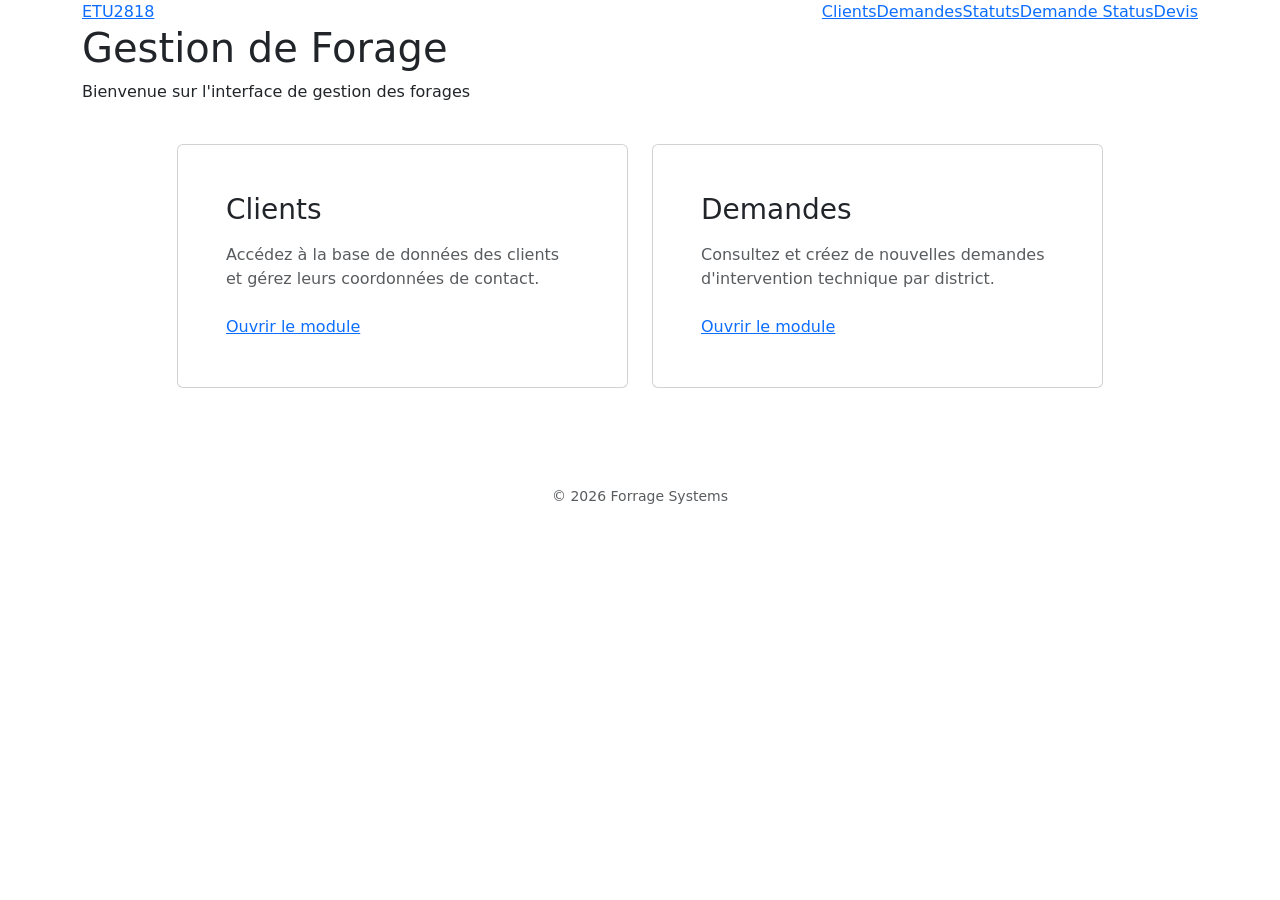
<file: Forrage_V1/src/main/resources/templates/index.html>
<!DOCTYPE html>
<html xmlns:th="http://www.thymeleaf.org">
<head>
    <meta charset="UTF-8">
    <meta name="viewport" content="width=device-width, initial-scale=1.0">
    <title>Forrage - Gestion Systèmes</title>
    <link rel="stylesheet" href="https://cdn.jsdelivr.net/npm/bootstrap@5.3.0/dist/css/bootstrap.min.css">
    <link rel="stylesheet" th:href="@{/css/style.css}">
</head>
<body>

<nav class="navbar-minimal">
    <div class="container d-flex justify-content-between align-items-center">
        <a th:href="@{/}" class="brand-text">ETU2818</a>
        <div class="d-flex">
            <a th:href="@{/clients}" class="nav-link-minimal">Clients</a>
            <a th:href="@{/demandes}" class="nav-link-minimal">Demandes</a>
            <a th:href="@{/statuts}" class="nav-link-minimal">Statuts</a>
            <a th:href="@{/demande-status}" class="nav-link-minimal">Demande Status</a>
            <a th:href="@{/devis}" class="nav-link-minimal">Devis</a>
        </div>
    </div>
</nav>

<div class="container">
    <div class="hero-minimal">
        <h1>Gestion de Forage</h1>
        <p>Bienvenue sur l'interface de gestion des forages</p>
    </div>

    <div class="row g-4 mt-2 justify-content-center">
        <div class="col-md-5">
            <div class="card h-100">
                <div class="card-body p-5">
                    <h3 class="mb-3">Clients</h3>
                    <p class="text-muted mb-4">Accédez à la base de données des clients et gérez leurs coordonnées de contact.</p>
                    <a th:href="@{/clients}" class="btn-minimal btn-primary-minimal w-100 text-center">Ouvrir le module</a>
                </div>
            </div>
        </div>
        <div class="col-md-5">
            <div class="card h-100">
                <div class="card-body p-5">
                    <h3 class="mb-3">Demandes</h3>
                    <p class="text-muted mb-4">Consultez et créez de nouvelles demandes d'intervention technique par district.</p>
                    <a th:href="@{/demandes}" class="btn-minimal btn-primary-minimal w-100 text-center">Ouvrir le module</a>
                </div>
            </div>
        </div>
    </div>
</div>

<footer class="mt-5 py-5 text-center text-muted">
    <div class="container">
        <small>&copy; 2026 Forrage Systems</small>
    </div>
</footer>

</body>
</html>
</file>
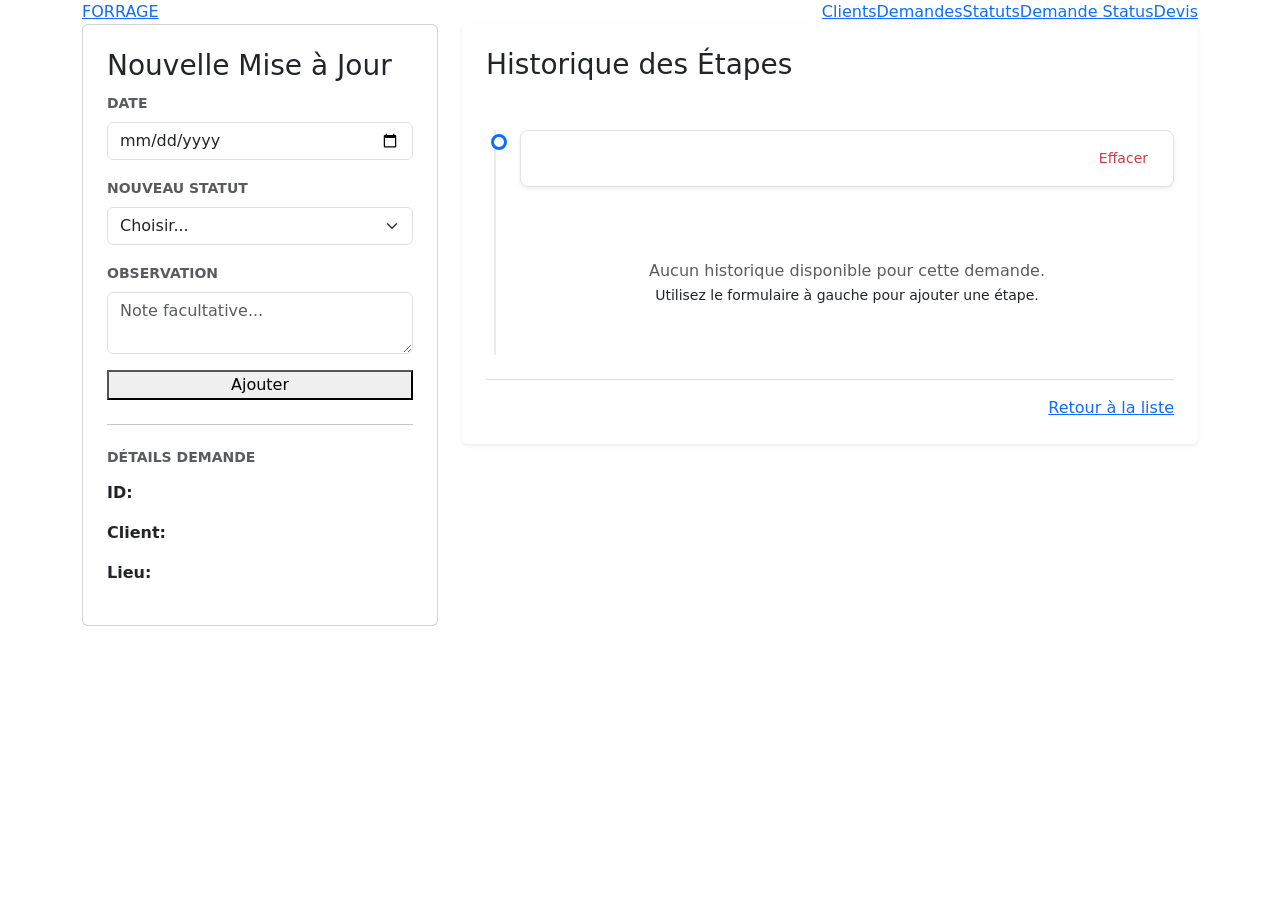
<file: Forrage_V1/src/main/resources/templates/demande_status/history.html>
<!DOCTYPE html>
<html xmlns:th="http://www.thymeleaf.org">
<head>
    <meta charset="UTF-8">
    <title>Historique des Statuts</title>
    <link rel="stylesheet" href="https://cdn.jsdelivr.net/npm/bootstrap@5.3.0/dist/css/bootstrap.min.css">
    <link rel="stylesheet" th:href="@{/css/style.css}">
</head>
<body>

<nav class="navbar-minimal">
    <div class="container d-flex justify-content-between align-items-center">
        <a th:href="@{/}" class="brand-text">FORRAGE</a>
        <div class="d-flex">
            <a th:href="@{/clients}" class="nav-link-minimal">Clients</a>
            <a th:href="@{/demandes}" class="nav-link-minimal">Demandes</a>
            <a th:href="@{/statuts}" class="nav-link-minimal">Statuts</a>
            <a th:href="@{/demande-status}" class="nav-link-minimal">Demande Status</a>
            <a th:href="@{/devis}" class="nav-link-minimal">Devis</a>
        </div>
    </div>
</nav>

<div class="container">
    <div class="row">
        <div class="col-md-4">
            <div class="card p-4">
                <h3>Nouvelle Mise à Jour</h3>
                <form th:action="@{/demande-status/save}" th:object="${newStatus}" method="post">
                    <input type="hidden" th:field="*{demande.id}" />
                    <div class="mb-3">
                        <label class="form-label text-muted text-uppercase small fw-bold">Date</label>
                        <input type="date" th:field="*{date}" class="form-control" required th:value="${T(java.time.LocalDate).now()}">
                    </div>
                    <div class="mb-3">
                        <label class="form-label text-muted text-uppercase small fw-bold">Nouveau Statut</label>
                        <select th:field="*{statut}" class="form-select" required>
                            <option value="">Choisir...</option>
                            <option th:each="st : ${availableStatuts}" th:value="${st.id}" th:text="${st.nom}"></option>
                        </select>
                    </div>
                    <div class="mb-3">
                        <label class="form-label text-muted text-uppercase small fw-bold">Observation</label>
                        <textarea th:field="*{observation}" class="form-control" rows="2" placeholder="Note facultative..."></textarea>
                    </div>
                    <button type="submit" class="btn-minimal btn-primary-minimal w-100">Ajouter</button>
                </form>
                
                <hr class="my-4">
                
                <h5 class="text-muted text-uppercase small fw-bold mb-3">Détails Demande</h5>
                <p><strong>ID:</strong> <span th:text="${demande.id}"></span></p>
                <p><strong>Client:</strong> <span th:text="${demande.client.nom}"></span></p>
                <p><strong>Lieu:</strong> <span th:text="${demande.lieu}"></span></p>
            </div>
        </div>
        
<div class="col-md-8">
            <div class="card p-4 border-0 shadow-sm">
                <h3 class="mb-4">Historique des Étapes</h3>
                
                <div class="position-relative ps-4 border-start border-2 ms-2 mt-4" style="border-color: #e9ecef !important;">
                    <div th:each="s : ${statuses}" class="mb-4 position-relative">
                        <!-- Custom dot for the timeline -->
                        <div class="position-absolute rounded-circle bg-white border border-3 border-primary" 
                             style="width: 16px; height: 16px; left: -29px; top: 4px;"></div>
                        
                        <div class="p-3 rounded-3 shadow-sm border" th:classappend="${s.statut.nom.toLowerCase().contains('fait') ? 'border-success-subtle bg-success-light' : 'border-light bg-white'}">
                            <div class="d-flex justify-content-between align-items-center">
                                <div>
                                    <span class="small text-muted d-block" th:text="${#temporals.format(s.date, 'dd MMM yyyy')}"></span>
                                    <span class="fw-bold fs-5" th:text="${s.statut.nom}"></span>
                                    <p th:if="${s.observation != null and !s.observation.isEmpty()}" class="mt-2 mb-0 text-muted small italic" th:text="${s.observation}"></p>
                                </div>
                                <div class="d-flex align-items-center">
                                    <a th:href="@{/demande-status/delete/{id}(id=${s.id})}" class="btn btn-sm btn-link text-danger text-decoration-none p-0 px-2" 
                                       onclick="return confirm('Supprimer cet événement ?')">
                                        Effacer
                                    </a>
                                </div>
                            </div>
                        </div>
                    </div>

                    <div th:if="${#lists.isEmpty(statuses)}" class="text-center py-5">
                        <p class="text-muted mb-0">Aucun historique disponible pour cette demande.</p>
                        <small>Utilisez le formulaire à gauche pour ajouter une étape.</small>
                    </div>
                </div>
                
                <div class="mt-4 border-top pt-3 text-end">
                    <a th:href="@{/demandes}" class="btn-minimal btn-outline-minimal">Retour à la liste</a>
                </div>
            </div>
        </div>
    </div>
</div>

</body>
</html>
</file>
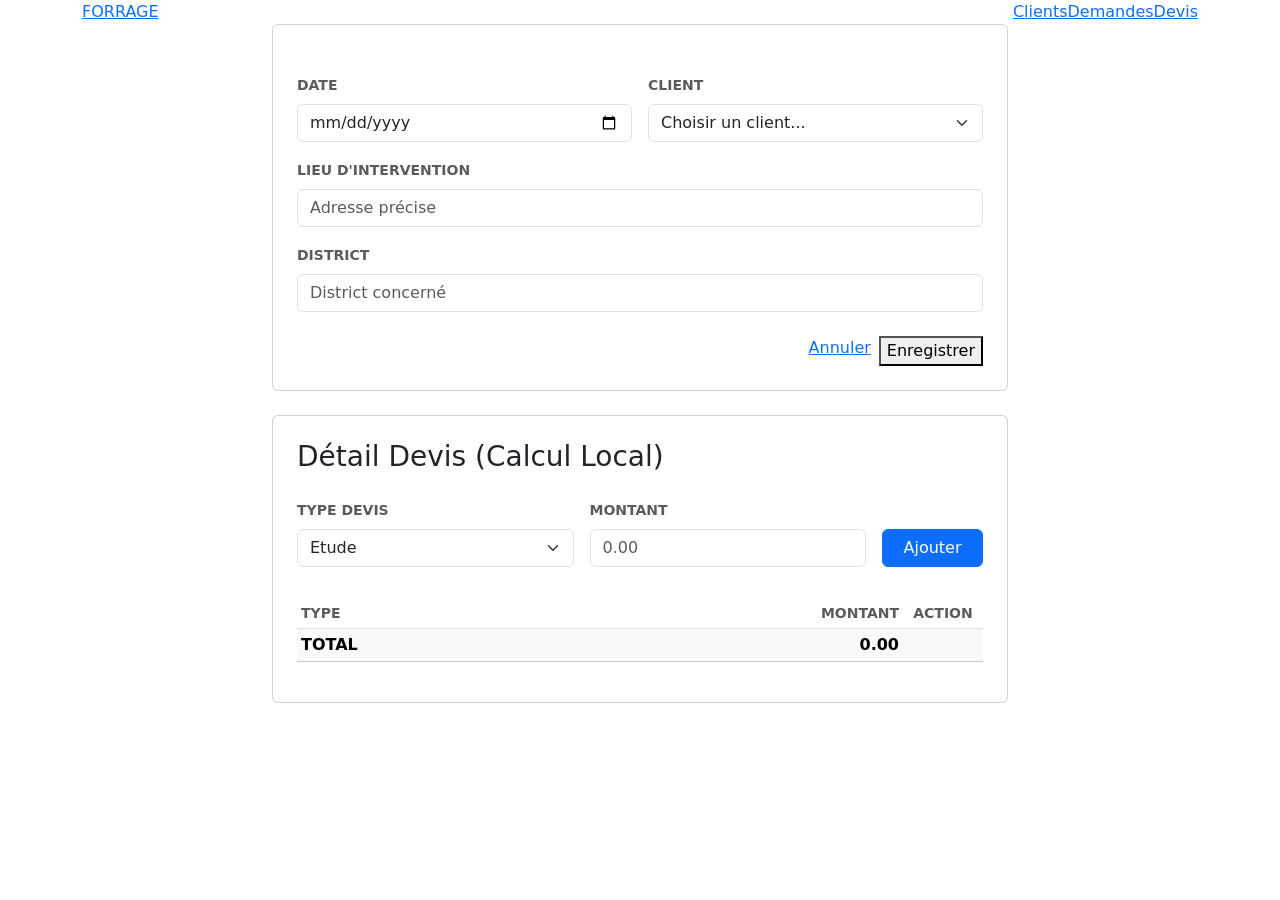
<file: Forrage_V1/src/main/resources/templates/demandes/form.html>
<!DOCTYPE html>
<html xmlns:th="http://www.thymeleaf.org">
<head>
    <meta charset="UTF-8">
    <meta name="viewport" content="width=device-width, initial-scale=1.0">
    <title th:text="${demande.id == null ? 'Nouvelle Demande' : 'Edition Demande'}"></title>
    <link rel="stylesheet" href="https://cdn.jsdelivr.net/npm/bootstrap@5.3.0/dist/css/bootstrap.min.css">
    <link rel="stylesheet" th:href="@{/css/style.css}">
</head>
<body>

<nav class="navbar-minimal">
    <div class="container d-flex justify-content-between align-items-center">
        <a th:href="@{/}" class="brand-text">FORRAGE</a>
        <div class="d-flex">
            <a th:href="@{/clients}" class="nav-link-minimal">Clients</a>
            <a th:href="@{/demandes}" class="nav-link-minimal">Demandes</a>
            <a th:href="@{/devis}" class="nav-link-minimal">Devis</a>
        </div>
    </div>
</nav>

<div class="container">
    <div class="row justify-content-center">
        <div class="col-md-8">
            <div class="card p-4">
                <h3 class="mb-4" th:text="${demande.id == null ? 'Nouvelle Demande' : 'Modifier la Demande'}"></h3>
                
                <form th:action="@{/demandes/save}" th:object="${demande}" method="post">
                    <input type="hidden" th:field="*{id}" />
                    
                    <div class="row g-3">
                        <div class="col-md-6 mb-3">
                            <label for="date" class="form-label small text-muted text-uppercase fw-semibold">Date</label>
                            <input type="date" th:field="*{date}" class="form-control" id="date" required>
                        </div>
                        <div class="col-md-6 mb-3">
                            <label for="client" class="form-label small text-muted text-uppercase fw-semibold">Client</label>
                            <select th:field="*{client}" class="form-select" id="client" required>
                                <option value="">Choisir un client...</option>
                                <option th:each="c : ${clients}" th:value="${c.id}" th:text="${c.nom}"></option>
                            </select>
                        </div>
                    </div>
                    
                    <div class="mb-3">
                        <label for="lieu" class="form-label small text-muted text-uppercase fw-semibold">Lieu d'intervention</label>
                        <input type="text" th:field="*{lieu}" class="form-control" id="lieu" placeholder="Adresse précise" required>
                    </div>
                    
                    <div class="mb-4">
                        <label for="district" class="form-label small text-muted text-uppercase fw-semibold">District</label>
                        <input type="text" th:field="*{district}" class="form-control" id="district" placeholder="District concerné" required>
                    </div>
                    
                    <div class="d-flex justify-content-end gap-2">
                        <a th:href="@{/demandes}" class="btn-minimal btn-outline-minimal">Annuler</a>
                        <button type="submit" class="btn-minimal btn-primary-minimal">Enregistrer</button>
                    </div>
                </form>
            </div>
            
            <!-- Détail Devis Section -->
            <div class="card p-4 mt-4">
                <h3 class="mb-4">Détail Devis (Calcul Local)</h3>
                
                <div class="row g-3 mb-3">
                    <div class="col-md-5">
                        <label for="typeDevis" class="form-label small text-muted text-uppercase fw-semibold">Type Devis</label>
                        <select class="form-select" id="typeDevis">
                            <option value="Etude">Etude</option>
                            <option value="Forage">Forage</option>
                        </select>
                    </div>
                    <div class="col-md-5">
                        <label for="montantDevis" class="form-label small text-muted text-uppercase fw-semibold">Montant</label>
                        <input type="number" class="form-control" id="montantDevis" placeholder="0.00">
                    </div>
                    <div class="col-md-2 d-flex align-items-end">
                        <button type="button" class="btn btn-primary w-100" onclick="addItem()">Ajouter</button>
                    </div>
                </div>
                
                <table class="table table-sm mt-3" id="devisTable">
                    <thead>
                        <tr>
                            <th class="small text-muted text-uppercase">Type</th>
                            <th class="small text-muted text-uppercase text-end">Montant</th>
                            <th class="small text-muted text-uppercase text-center" style="width: 80px;">Action</th>
                        </tr>
                    </thead>
                    <tbody id="devisBody">
                        <!-- Items will be added here -->
                    </tbody>
                    <tfoot>
                        <tr class="table-light">
                            <th class="fw-bold">TOTAL</th>
                            <th class="text-end fw-bold" id="totalDisplay">0.00</th>
                            <th></th>
                        </tr>
                    </tfoot>
                </table>
            </div>
        </div>
    </div>
</div>

<script>
    let devisItems = [];

    function addItem() {
        const type = document.getElementById('typeDevis').value;
        const montant = parseFloat(document.getElementById('montantDevis').value);

        if (isNaN(montant) || montant <= 0) {
            alert("Veuillez saisir un montant valide.");
            return;
        }

        const item = {
            id: Date.now(),
            type: type,
            montant: montant
        };

        devisItems.push(item);
        renderTable();
        
        // Reset amount field
        document.getElementById('montantDevis').value = "";
    }

    function removeItem(id) {
        devisItems = devisItems.filter(item => item.id !== id);
        renderTable();
    }

    function renderTable() {
        const body = document.getElementById('devisBody');
        body.innerHTML = "";
        let total = 0;

        devisItems.forEach(item => {
            total += item.montant;
            const row = `
                <tr>
                    <td>${item.type}</td>
                    <td class="text-end">${item.montant.toLocaleString('fr-FR', { minimumFractionDigits: 2, maximumFractionDigits: 2 })}</td>
                    <td class="text-center">
                        <button type="button" class="btn btn-outline-danger btn-sm" onclick="removeItem(${item.id})">
                            &times;
                        </button>
                    </td>
                </tr>
            `;
            body.innerHTML += row;
        });

        document.getElementById('totalDisplay').innerText = total.toLocaleString('fr-FR', { minimumFractionDigits: 2, maximumFractionDigits: 2 });
    }
</script>

</body>
</html>
</file>
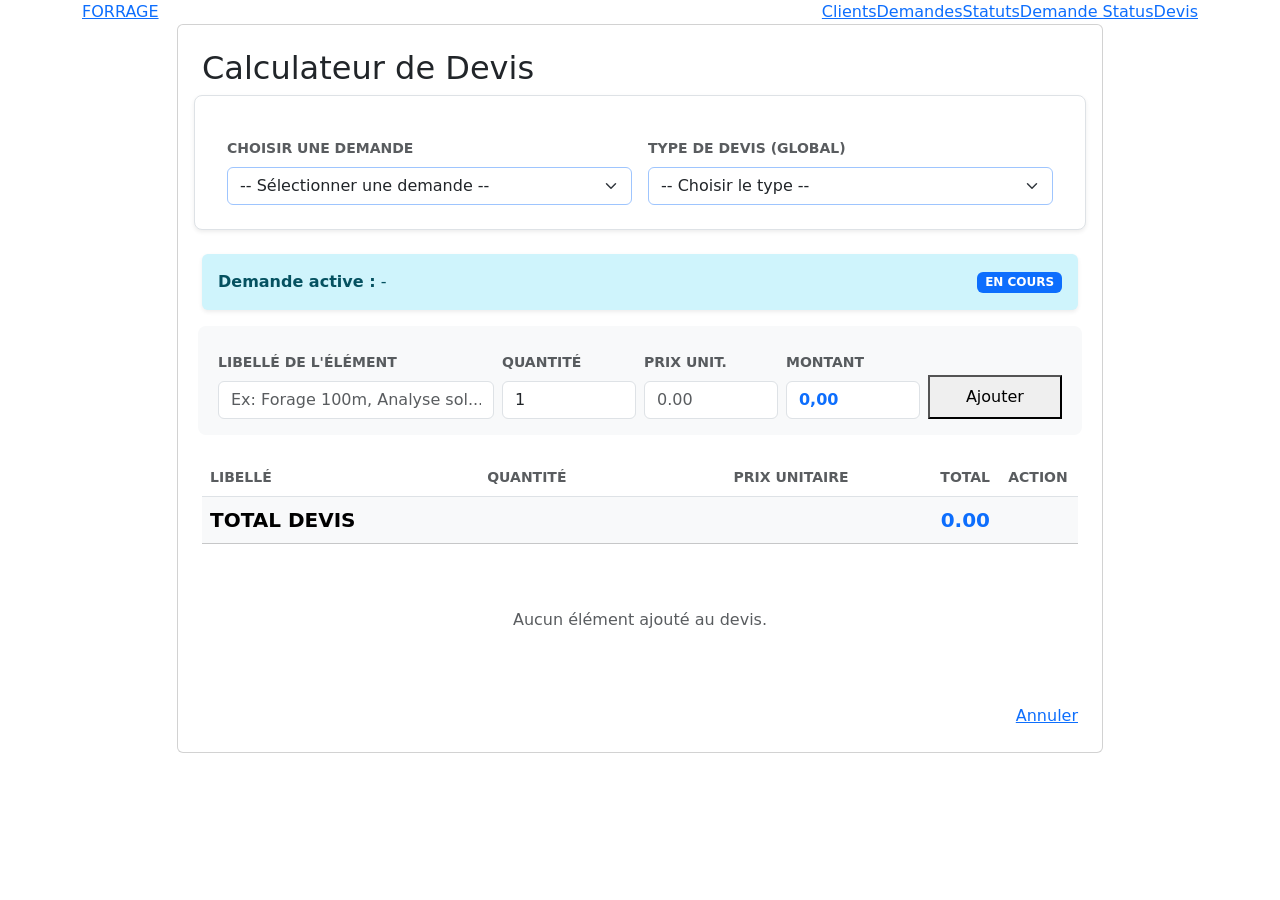
<file: Forrage_V1/src/main/resources/templates/devis/calculator.html>
<!DOCTYPE html>
<html xmlns:th="http://www.thymeleaf.org">
<head>
    <meta charset="UTF-8">
    <meta name="viewport" content="width=device-width, initial-scale=1.0">
    <title>Calculateur de Devis - Forrage</title>
    <link rel="stylesheet" href="https://cdn.jsdelivr.net/npm/bootstrap@5.3.0/dist/css/bootstrap.min.css">
    <link rel="stylesheet" th:href="@{/css/style.css}">
</head>
<body>

<nav class="navbar-minimal">
    <div class="container d-flex justify-content-between align-items-center">
        <a th:href="@{/}" class="brand-text">FORRAGE</a>
        <div class="d-flex">
            <a th:href="@{/clients}" class="nav-link-minimal">Clients</a>
            <a th:href="@{/demandes}" class="nav-link-minimal">Demandes</a>
            <a th:href="@{/statuts}" class="nav-link-minimal">Statuts</a>
            <a th:href="@{/demande-status}" class="nav-link-minimal">Demande Status</a>
            <a th:href="@{/devis}" class="nav-link-minimal">Devis</a>
        </div>
    </div>
</nav>

<div class="container">
    <div class="row justify-content-center">
        <div class="col-md-10">
            <div class="card p-4">
                <h2 class="mb-4">Calculateur de Devis</h2>
                
                <div class="row g-3 mb-4 p-4 border rounded-3 bg-white shadow-sm">
                    <div class="col-md-6">
                        <label for="globalDemande" class="form-label small text-muted text-uppercase fw-semibold">Choisir une Demande</label>
                        <select class="form-select border-primary-subtle" id="globalDemande" onchange="updateDemandeInfo()">
                            <option value="">-- Sélectionner une demande --</option>
                            <option th:each="d : ${demandes}" 
                                    th:value="${d.id}" 
                                    th:text="${d.client.nom + ' - ' + d.lieu}"
                                    th:selected="${demande != null and d.id == demande.id}"
                                    th:data-client="${d.client.nom}"
                                    th:data-lieu="${d.lieu}"></option>
                        </select>
                    </div>
                    <div class="col-md-6">
                        <label for="globalTypeDevis" class="form-label small text-muted text-uppercase fw-semibold">Type de Devis (Global)</label>
                        <select class="form-select border-primary-subtle" id="globalTypeDevis">
                            <option value="">-- Choisir le type --</option>
                            <option th:each="t : ${types}" th:value="${t.nom}" th:text="${t.nom}"></option>
                        </select>
                    </div>
                </div>

                <div id="demandeContextInfo" th:style="${demande != null ? 'display: block' : 'display: none'}" class="alert alert-info border-0 shadow-sm mb-4">
                    <div class="d-flex justify-content-between align-items-center">
                        <div>
                            <strong>Demande active :</strong> 
                            <span id="displayClientName" th:text="${demande != null ? demande.client.nom : ''}"></span> - 
                            <span id="displayLieu" th:text="${demande != null ? demande.lieu : ''}"></span>
                        </div>
                        <div class="badge bg-primary">EN COURS</div>
                    </div>
                </div>

                <div class="row g-2 mb-4 p-3 bg-light rounded-3 align-items-end">
                    <div class="col-md-4">
                        <label for="libelle" class="form-label small text-muted text-uppercase fw-semibold">Libellé de l'élément</label>
                        <input type="text" class="form-control" id="libelle" placeholder="Ex: Forage 100m, Analyse sol...">
                    </div>
                    <div class="col-md-2">
                        <label for="quantite" class="form-label small text-muted text-uppercase fw-semibold">Quantité</label>
                        <input type="number" class="form-control" id="quantite" value="1" step="0.01">
                    </div>
                    <div class="col-md-2">
                        <label for="prixUnitaire" class="form-label small text-muted text-uppercase fw-semibold">Prix Unit.</label>
                        <input type="number" class="form-control" id="prixUnitaire" placeholder="0.00" step="0.01">
                    </div>
                    <div class="col-md-2">
                        <label for="montantLigne" class="form-label small text-muted text-uppercase fw-semibold">Montant</label>
                        <input type="text" class="form-control bg-white-50 fw-bold text-primary" id="montantLigne" readonly value="0,00">
                    </div>
                    <div class="col-md-2">
                        <button type="button" class="btn-minimal btn-primary-minimal w-100 py-2" onclick="addItem()">Ajouter</button>
                    </div>
                </div>
                
                <div class="table-responsive">
                    <table class="table" id="devisTable">
                        <thead>
                            <tr>
                                <th class="small text-muted text-uppercase">Libellé</th>
                                <th class="small text-muted text-uppercase text-end">Quantité</th>
                                <th class="small text-muted text-uppercase text-end">Prix Unitaire</th>
                                <th class="small text-muted text-uppercase text-end">Total</th>
                                <th class="small text-muted text-uppercase text-center" style="width: 80px;">Action</th>
                            </tr>
                        </thead>
                        <tbody id="devisBody">
                            <!-- Items dynamically added -->
                        </tbody>
                        <tfoot>
                            <tr class="table-light">
                                <th colspan="3" class="fw-bold fs-5">TOTAL DEVIS</th>
                                <th class="text-end fw-bold fs-5 text-primary" id="totalDisplay">0.00</th>
                                <th></th>
                            </tr>
                        </tfoot>
                    </table>
                </div>
                
                <div th:if="${#lists.isEmpty(devisItems)}" id="emptyMessage" class="p-5 text-center text-muted">
                    Aucun élément ajouté au devis.
                </div>
                
                <div class="mt-4 d-flex justify-content-end gap-2">
                    <a th:href="@{/devis}" class="btn-minimal btn-outline-minimal">Annuler</a>
                    <button type="button" class="btn-minimal btn-success-minimal" id="btnSaveDevis" onclick="saveRealDevis()" style="display: none;">
                        Enregistrer le Devis
                    </button>
                </div>
            </div>
        </div>
    </div>
</div>

<script th:inline="javascript">
    /*<![CDATA[*/
    const promotion = /*[[${promotion}]]*/ null;
    /*]]>*/
    let devisItems = [];
    
    // Real-time calculation
    function updateRealTimeTotal() {
        const qte = parseFloat(document.getElementById('quantite').value) || 0;
        const pu = parseFloat(document.getElementById('prixUnitaire').value) || 0;
        const total = qte * pu;
        document.getElementById('montantLigne').value = total.toLocaleString('fr-FR', { minimumFractionDigits: 2, maximumFractionDigits: 2 }) + " AR";
    }

    document.getElementById('quantite').addEventListener('input', updateRealTimeTotal);
    document.getElementById('prixUnitaire').addEventListener('input', updateRealTimeTotal);

    function updateDemandeInfo() {
        const select = document.getElementById('globalDemande');
        const info = document.getElementById('demandeContextInfo');
        const selectedOption = select.options[select.selectedIndex];
        
        if (select.value) {
            document.getElementById('displayClientName').innerText = selectedOption.getAttribute('data-client');
            document.getElementById('displayLieu').innerText = selectedOption.getAttribute('data-lieu');
            info.style.display = 'block';
        } else {
            info.style.display = 'none';
        }
        renderTable();
    }

    function addItem() {
        const libelle = document.getElementById('libelle').value;
        const qte = parseFloat(document.getElementById('quantite').value);
        const pu = parseFloat(document.getElementById('prixUnitaire').value);

        if (!libelle.trim()) {
            alert("Veuillez saisir un libellé.");
            return;
        }

        if (isNaN(qte) || qte <= 0 || isNaN(pu) || pu < 0) {
            alert("Veuillez saisir des valeurs valides.");
            return;
        }

        const totalOriginal = qte * pu;
        let discountApplied = false;
        let prixUnitaireDevis = pu;

        if (promotion && promotion.actif && pu > promotion.seuil) {
            discountApplied = true;
            prixUnitaireDevis = pu - ((pu * promotion.pourcentage) / 100);
        }

        const item = {
            id: Date.now(),
            libelle: libelle,
            quantite: qte,
            prixUnitaire: pu,
            prixUnitaireDevis: prixUnitaireDevis,
            total: totalOriginal,
            discountApplied: discountApplied
        };

        devisItems.push(item);
        renderTable();
        
        // Reset fields
        document.getElementById('libelle').value = "";
        document.getElementById('prixUnitaire').value = "";
        document.getElementById('quantite').value = "1";
        updateRealTimeTotal();
    }

    function removeItem(id) {
        devisItems = devisItems.filter(item => item.id !== id);
        renderTable();
    }

    function renderTable() {
        const body = document.getElementById('devisBody');
        const emptyMsg = document.getElementById('emptyMessage');
        body.innerHTML = "";
        let totalGeneral = 0;

        if (devisItems.length > 0) {
            if (emptyMsg) emptyMsg.style.display = "none";
        } else {
            if (emptyMsg) emptyMsg.style.display = "block";
        }

        devisItems.forEach(item => {
            totalGeneral += item.total;
            const row = `
                <tr>
                    <td class="fw-medium">${item.libelle}</td>
                    <td class="text-end">${item.quantite.toLocaleString('fr-FR')}</td>
                    <td class="text-end">
                        ${item.discountApplied ? `<del class="text-muted small fw-normal">${item.prixUnitaire.toLocaleString('fr-FR', { minimumFractionDigits: 2 })}</del><br>` : ''}
                        ${(item.prixUnitaireDevis ?? item.prixUnitaire).toLocaleString('fr-FR', { minimumFractionDigits: 2 })}
                    </td>
                    <td class="text-end fw-semibold">
                        ${item.total.toLocaleString('fr-FR', { minimumFractionDigits: 2 })}
                    </td>
                    <td class="text-center">
                        <button type="button" class="btn btn-outline-danger btn-sm border-0" onclick="removeItem(${item.id})">
                            <svg xmlns="http://www.w3.org/2000/svg" width="16" height="16" fill="currentColor" class="bi bi-trash" viewBox="0 0 16 16">
                                <path d="M5.5 5.5A.5.5 0 0 1 6 6v6a.5.5 0 0 1-1 0V6a.5.5 0 0 1 .5-.5m2.5 0a.5.5 0 0 1 .5.5v6a.5.5 0 0 1-1 0V6a.5.5 0 0 1 .5-.5m3 .5a.5.5 0 0 0-1 0v6a.5.5 0 0 0 1 0z"/>
                                <path d="M14.5 3a1 1 0 0 1-1 1H13v9a2 2 0 0 1-2 2H5a2 2 0 0 1-2-2V4h-.5a1 1 0 0 1-1-1V2a1 1 0 0 1 1-1H6a1 1 0 0 1 1-1h2a1 1 0 0 1 1 1h3.5a1 1 0 0 1 1 1zM4.118 4 4 4.059V13a1 1 0 0 0 1 1h6a1 1 0 0 0 1-1V4.059L11.882 4zM2.5 3h11V2h-11z"/>
                            </svg>
                        </button>
                    </td>
                </tr>
            `;
            body.innerHTML += row;
        });

        document.getElementById('totalDisplay').innerText = totalGeneral.toLocaleString('fr-FR', { minimumFractionDigits: 2, maximumFractionDigits: 2 });
        
        // Show/Hide save button if demande is present
        const btnSave = document.getElementById('btnSaveDevis');
        if (btnSave) {
            btnSave.style.display = devisItems.length > 0 ? "block" : "none";
        }
    }

    async function saveRealDevis() {
        const demandeId = document.getElementById('globalDemande').value;
        const typeDevis = document.getElementById('globalTypeDevis').value;
        
        if (!demandeId) {
            alert("Veuillez sélectionner une demande.");
            return;
        }
        
        if (!typeDevis) {
            alert("Veuillez sélectionner un type de devis global.");
            return;
        }

        const total = devisItems.reduce((acc, item) => acc + item.total, 0);
        
        const data = {
            demandeId: demandeId,
            montantTotal: total,
            libelle: "Devis " + typeDevis + " - " + document.getElementById('displayClientName').innerText,
            items: devisItems.map(item => ({
                typeName: typeDevis, // Use the global type for all detail lines
                quantite: item.quantite,
                prixUnitaire: item.prixUnitaireDevis ?? item.prixUnitaire,
                total: item.total
            }))
        };

        try {
            const response = await fetch('/devis/save-with-details', {
                method: 'POST',
                headers: {
                    'Content-Type': 'application/json',
                },
                body: JSON.stringify(data)
            });

            if (response.ok) {
                alert("Devis enregistré avec succès !");
                window.location.href = "/devis";
            } else {
                alert("Erreur lors de l'enregistrement.");
            }
        } catch (error) {
            console.error('Error:', error);
            alert("Une erreur est survenue.");
        }
    }
</script>

</body>
</html>
</file>
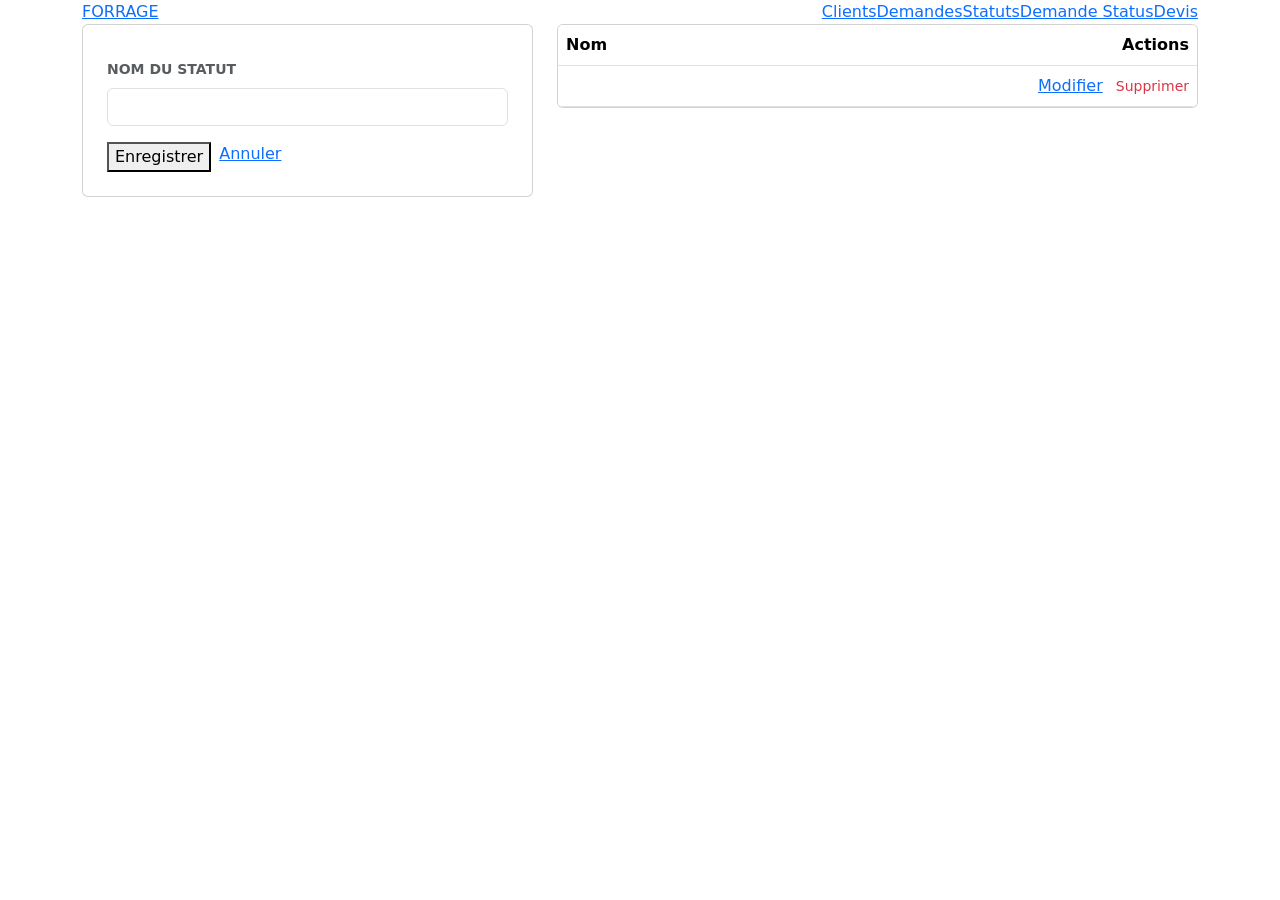
<file: Forrage_V1/src/main/resources/templates/statuts/list.html>
<!DOCTYPE html>
<html xmlns:th="http://www.thymeleaf.org">
<head>
    <meta charset="UTF-8">
    <title>Gestion des Statuts</title>
    <link rel="stylesheet" href="https://cdn.jsdelivr.net/npm/bootstrap@5.3.0/dist/css/bootstrap.min.css">
    <link rel="stylesheet" th:href="@{/css/style.css}">
</head>
<body>

<nav class="navbar-minimal">
    <div class="container d-flex justify-content-between align-items-center">
        <a th:href="@{/}" class="brand-text">FORRAGE</a>
        <div class="d-flex">
            <a th:href="@{/clients}" class="nav-link-minimal">Clients</a>
            <a th:href="@{/demandes}" class="nav-link-minimal">Demandes</a>
            <a th:href="@{/statuts}" class="nav-link-minimal active text-primary">Statuts</a>
            <a th:href="@{/demande-status}" class="nav-link-minimal">Demande Status</a>
            <a th:href="@{/devis}" class="nav-link-minimal">Devis</a>
        </div>
    </div>
</nav>

<div class="container">
    <div class="row">
        <div class="col-md-5">
            <div class="card p-4">
                <h3 th:text="${statut.id == null ? 'Nouveau Statut' : 'Modifier Statut'}"></h3>
                <form th:action="@{/statuts/save}" th:object="${statut}" method="post">
                    <input type="hidden" th:field="*{id}" />
                    <div class="mb-3">
                        <label for="nom" class="form-label text-muted text-uppercase small fw-bold">Nom du statut</label>
                        <input type="text" th:field="*{nom}" class="form-control" id="nom" required>
                    </div>
                    <div class="d-flex gap-2">
                        <button type="submit" class="btn-minimal btn-primary-minimal">Enregistrer</button>
                        <a th:if="${statut.id != null}" th:href="@{/statuts}" class="btn-minimal btn-outline-minimal">Annuler</a>
                    </div>
                </form>
            </div>
        </div>
        
        <div class="col-md-7">
            <div class="card p-0 overflow-hidden">
                <table class="table mb-0">
                    <thead>
                        <tr>
                            <th>Nom</th>
                            <th class="text-end">Actions</th>
                        </tr>
                    </thead>
                    <tbody>
                        <tr th:each="s : ${statuts}">
                            <td class="fw-medium" th:text="${s.nom}"></td>
                            <td class="text-end">
                                <a th:href="@{/statuts/edit/{id}(id=${s.id})}" class="btn-minimal btn-outline-minimal btn-sm me-2">Modifier</a>
                                <a th:href="@{/statuts/delete/{id}(id=${s.id})}" class="text-danger small text-decoration-none" onclick="return confirm('Supprimer ce statut ?')">Supprimer</a>
                            </td>
                        </tr>
                    </tbody>
                </table>
            </div>
        </div>
    </div>
</div>

</body>
</html>
</file>
